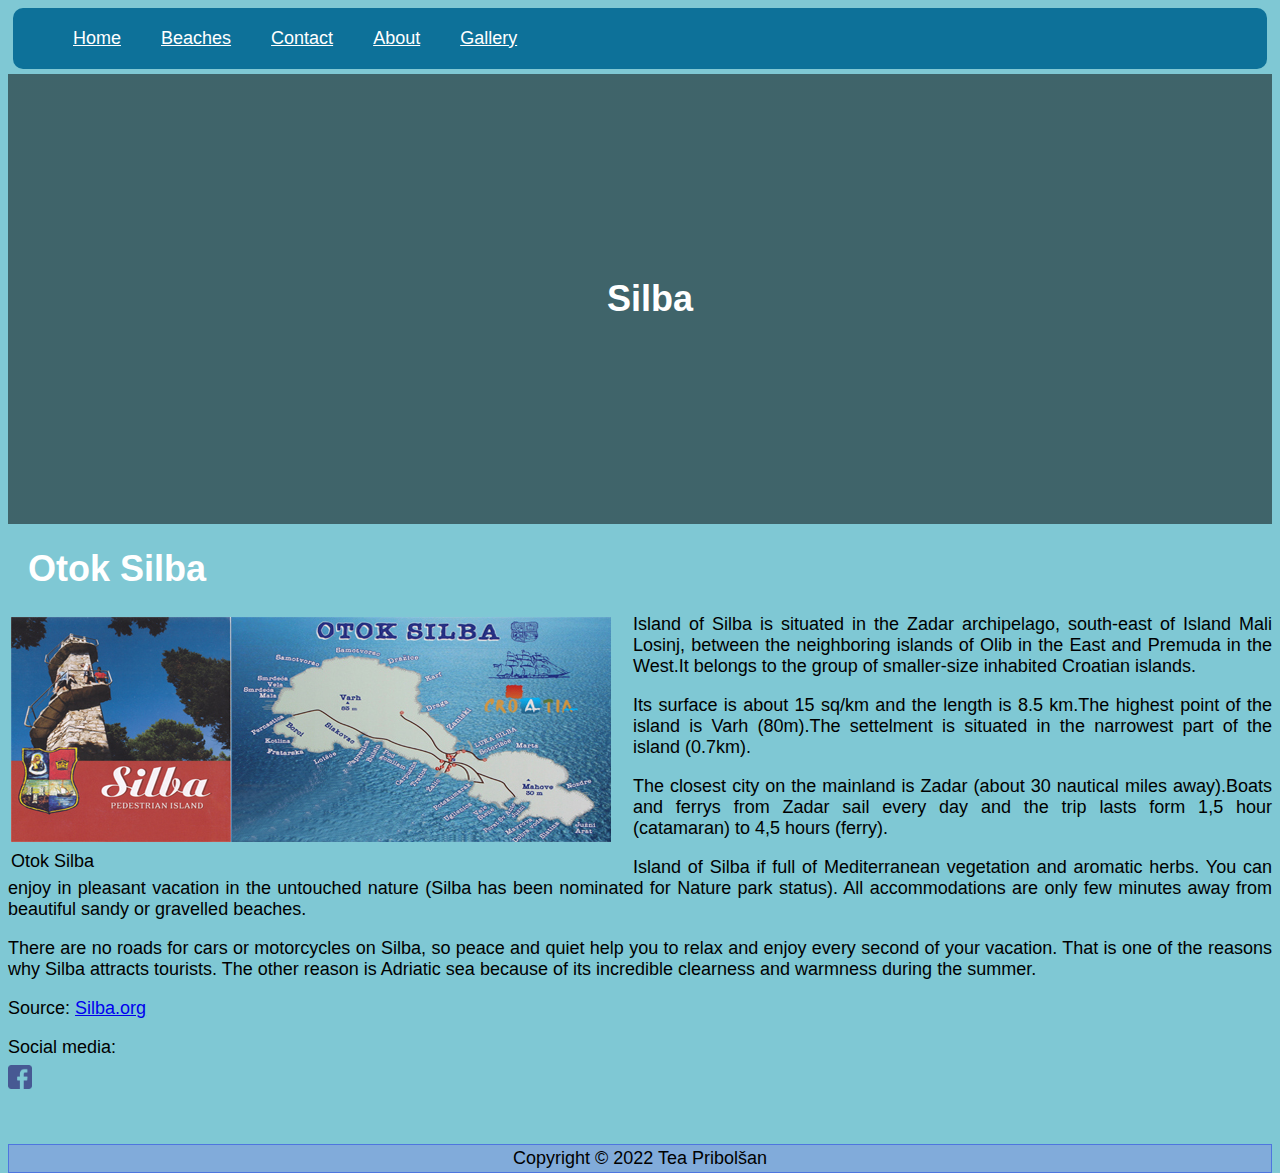
<file: projekt tea/index.html>
<!DOCTYPE html>
<html>
	<head>
		<meta charset="UTF-8">
		<link rel="stylesheet" href="style.css">
		<meta name="viewport" content="width=device-width; initial-scale=1.0; maximum-scale=1.0; user-scalable=0;">
		<meta name="author" content="Tea Pribolšan">
		<meta name="viewport" content="width=device-width, initial-scale=1.0">
        <meta name="description" content="Zadatak">
		<link rel="icon" href="favicon.ico" type="image/x-icon"/>
		<link rel="shortcut icon" href="favicon.ico" type="image/x-icon"/>
		<link href="https://fonts.googleapis.com/css?family=Oswald" rel="stylesheet"> 
		<title>Otok Silba</title>
	</head>

	<body>
		<nav>
			<ul>
			<li><a href="index.html">Home</a>
			<li><a href="beaches.html">Beaches</a>
			<li><a href="contact.html">Contact</a>
			<li><a href="about-us.html">About</a>
			<li><a href="gallery.html">Gallery</a>
			</ul>
		</nav>
		
		<div class="hero-image">
			<div class="hero-text">
				<h1>Silba</h1>
			</div>
		</div>
	
	<h1>Otok Silba</h1>
	<table style="float: left;">
        <tr>
            <td style="padding-right: 20px; ">
                <img src="img/otok_silba2.jpg" alt="otok Silba" title="otok Silba">
            </td>
        </tr>
        <tr>
            <td>
                Otok Silba
            </td>
        </tr>
    </table>

		<p>Island of Silba is situated in the Zadar archipelago, south-east of Island Mali Losinj, between the neighboring islands of Olib in the East and Premuda in the West.It belongs to the group of smaller-size inhabited Croatian islands.</p>
		<p>Its surface is about 15 sq/km and the length is 8.5 km.The highest point of the island is Varh (80m).The settelment is situated in the narrowest part of the island (0.7km).</p>
		<p>The closest city on the mainland is Zadar (about 30 nautical miles away).Boats and ferrys from Zadar sail every day and the trip lasts form 1,5 hour (catamaran) to 4,5 hours (ferry).</p>
		<p>Island of Silba if full of Mediterranean vegetation and aromatic herbs. You can enjoy in pleasant vacation in the untouched nature (Silba has been nominated for Nature park status). All accommodations are only few minutes away from beautiful sandy or gravelled beaches.</p>
		<p>There are no roads for cars or motorcycles on Silba, so peace and quiet help you to relax and enjoy every second of your vacation. That is one of the reasons why Silba attracts tourists. The other reason is Adriatic sea because of its incredible clearness and warmness during the summer.</p>
		<p>Source: <a href="http://www.silba.org/" target="_blank">Silba.org</a></p>
		<p>Social media:<br>
			<a href="https://www.facebook.com/Silba-Online-243101325755013/" target="_blank"><img src="img/facebook.png" alt="Facebook" title="Facebook" style="width:24px; margin-top:0.4em"></a>
			
		</p>

	<footer>Copyright &copy; 2022 Tea Pribolšan</footer>
</body>
</html>
</file>
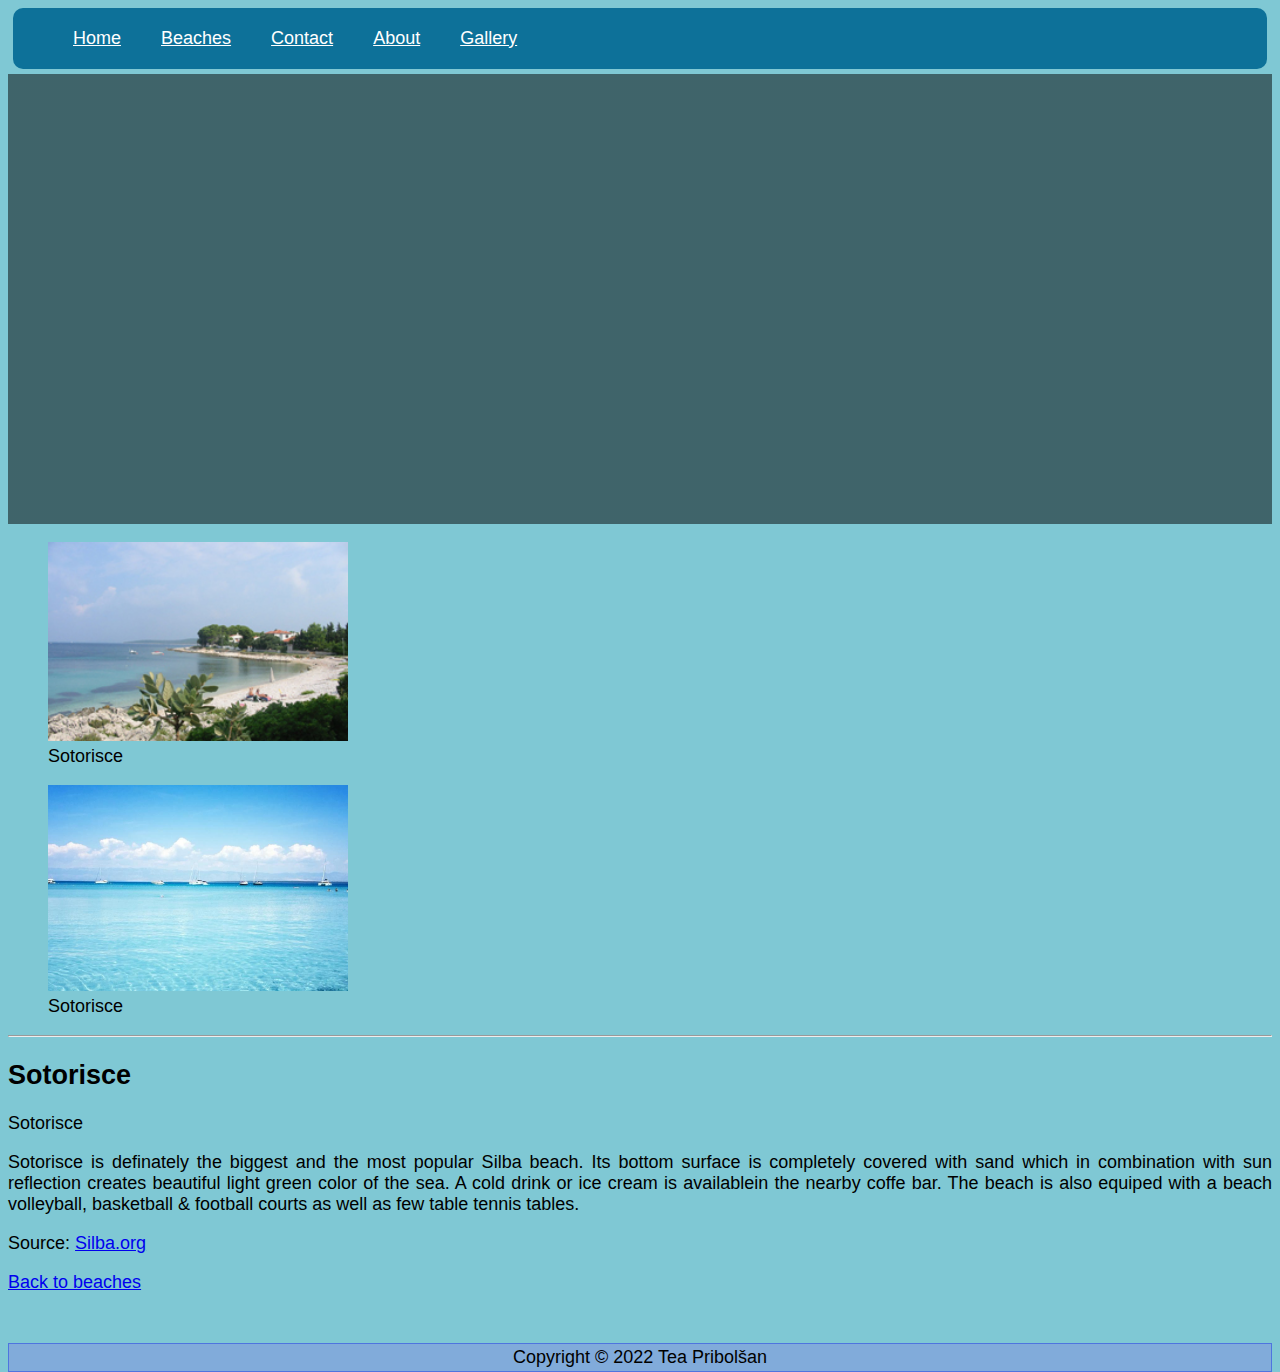
<file: projekt tea/beach-1.html>
<!DOCTYPE html>
<html>
	<head>
		<meta charset="UTF-8">
		<link rel="stylesheet" href="style.css">
		<meta name="viewport" content="width=device-width; initial-scale=1.0; maximum-scale=1.0; user-scalable=0;">
		<meta name="author" content="Tea Pribolšan">
		<meta name="viewport" content="width=device-width, initial-scale=1.0">
        <meta name="description" content="Zadatak">
		<link rel="icon" href="favicon.ico" type="image/x-icon"/>
		<link rel="shortcut icon" href="favicon.ico" type="image/x-icon"/>
		<link href="https://fonts.googleapis.com/css?family=Oswald" rel="stylesheet"> 
		<title>Otok Silba</title>
	</head>

<body>
	<nav>
		<ul>
		<li><a href="index.html">Home</a>
		<li><a href="beaches.html">Beaches</a>
		<li><a href="contact.html">Contact</a>
		<li><a href="about-us.html">About</a>
		<li><a href="gallery.html">Gallery</a>
		</ul>
	</nav>
	<div class="hero-image"></div>

		<div id="beaches_gallery">
			<figure id="1">
				<img src="beaches/beach-1.jpg" style="width:300px;"alt="Sotorisce" title="Sotorisce">
				<figcaption>Sotorisce<figcaption>
			</figure>
			<figure id="2">
				<img src="beaches/sotorisce.jpg" style="width:300px;" alt="Sotorisce" title="Sotorisce">
				<figcaption>Sotorisce<figcaption>
			</figure>
		</div>
		<hr>
		<div class="beaches">
			<h2>Sotorisce</h2>
			<p class="description">Sotorisce</p>
			<p>Sotorisce is definately the biggest and the most popular Silba beach. Its bottom surface is completely covered with sand which in combination with sun reflection creates beautiful light green color of the sea.
                A cold drink or ice cream is availablein the nearby coffe bar. The beach is also equiped with a beach volleyball, basketball & football courts as well as few table tennis tables.</p>
            
			<p>Source: <a href="http://www.silba.org/" target="_blank">Silba.org</a></p>
			<p><a href="beaches.html">Back to beaches</a></p>
		</div>
		<footer>Copyright &copy; 2022 Tea Pribolšan</footer>
</body>
</html>
</file>
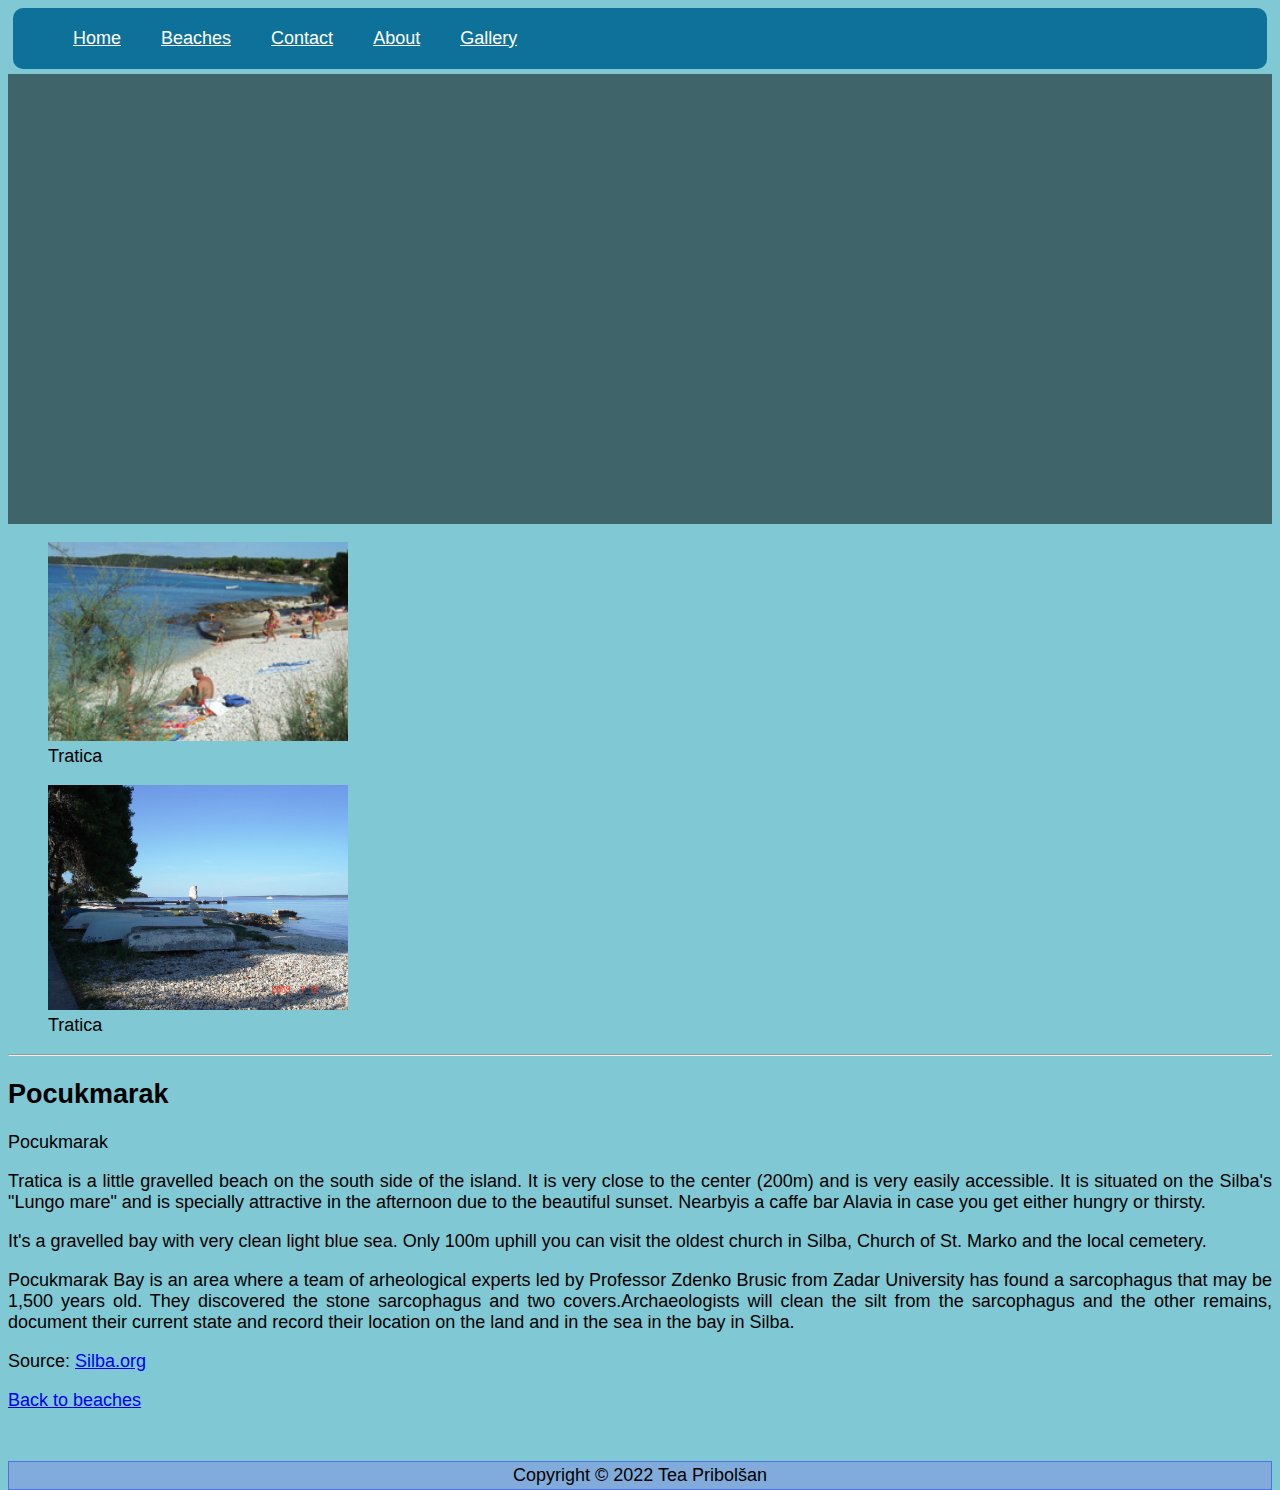
<file: projekt tea/beach-2.html>
<!DOCTYPE html>
<html>
	<head>
		<meta charset="UTF-8">
		<link rel="stylesheet" href="style.css">
		<meta name="viewport" content="width=device-width; initial-scale=1.0; maximum-scale=1.0; user-scalable=0;">
		<meta name="author" content="Tea Pribolšan">
		<meta name="viewport" content="width=device-width, initial-scale=1.0">
        <meta name="description" content="Zadatak">
		<link rel="icon" href="favicon.ico" type="image/x-icon"/>
		<link rel="shortcut icon" href="favicon.ico" type="image/x-icon"/>
		<link href="https://fonts.googleapis.com/css?family=Oswald" rel="stylesheet"> 
		<title>Otok Silba</title>
	</head>

<body>
	<nav>
		<ul>
		<li><a href="index.html">Home</a>
		<li><a href="beaches.html">Beaches</a>
		<li><a href="contact.html">Contact</a>
		<li><a href="about-us.html">About</a>
		<li><a href="gallery.html">Gallery</a>
		</ul>
	</nav>
	<div class="hero-image"></div>

		<div id="beaches_gallery">
			<figure id="1">
				<img src="beaches/beach-2.jpg" style="width:300px;"alt="Tratica" title="Tratica">
				<figcaption>Tratica<figcaption>
			</figure>
			<figure id="2">
				<img src="beaches/tratica.jpg" style="width:300px;" alt="Tratica" title="Tratica">
				<figcaption>Tratica<figcaption>
			</figure>
		</div>
		<hr>
		<div class="beaches">
			<h2>Pocukmarak</h2>
			<p class="description">Pocukmarak</p>
			<p>Tratica is a little gravelled beach on the south side of the island. It is very close to the center (200m) and is very easily accessible. It is situated on the Silba's "Lungo mare" and 
                is specially attractive in the afternoon due to the beautiful sunset. Nearbyis a caffe bar Alavia in case you get either hungry or thirsty.
            <p>It's a gravelled bay with very clean light blue sea. Only 100m uphill you can visit the oldest church in Silba, Church of St. Marko and the local cemetery.</p>
			<p>Pocukmarak Bay is an area where a team of arheological experts led by Professor Zdenko Brusic from Zadar University has found a sarcophagus that may be 1,500 years old. They discovered the stone 
                sarcophagus and two covers.Archaeologists will clean the silt from the sarcophagus and the other remains, document their current state and record their location on the land and in the sea in the bay in Silba.</p>
			<p>Source: <a href="http://www.silba.org/" target="_blank">Silba.org</a></p>
			<p><a href="beaches.html">Back to beaches</a></p>
		</div>
		<footer>Copyright &copy; 2022 Tea Pribolšan</footer>
</body>
</html>
</file>
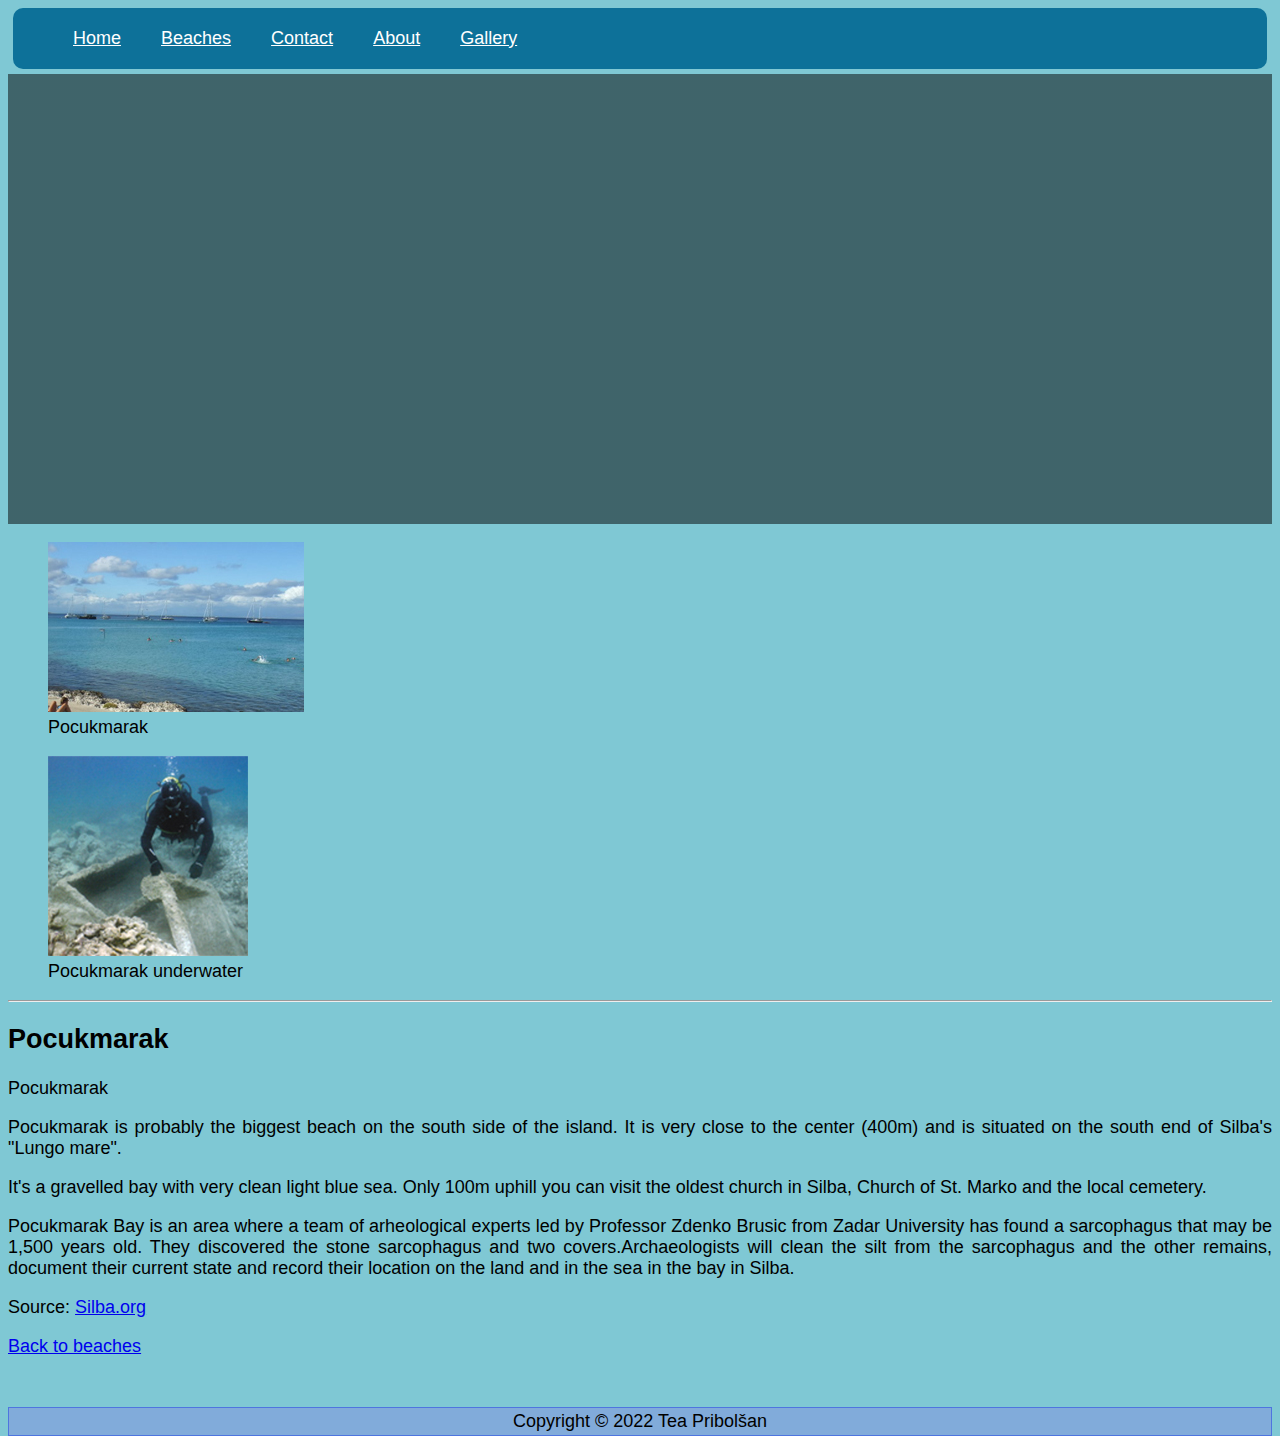
<file: projekt tea/beach-3.html>
<!DOCTYPE html>
<html>
	<head>
		<meta charset="UTF-8">
		<link rel="stylesheet" href="style.css">
		<meta name="viewport" content="width=device-width; initial-scale=1.0; maximum-scale=1.0; user-scalable=0;">
		<meta name="author" content="Tea Pribolšan">
		<meta name="viewport" content="width=device-width, initial-scale=1.0">
        <meta name="description" content="Zadatak">
		<link rel="icon" href="favicon.ico" type="image/x-icon"/>
		<link rel="shortcut icon" href="favicon.ico" type="image/x-icon"/>
		<link href="https://fonts.googleapis.com/css?family=Oswald" rel="stylesheet"> 
		<title>Otok Silba</title>
	</head>

<body>
	<nav>
		<ul>
		<li><a href="index.html">Home</a>
		<li><a href="beaches.html">Beaches</a>
		<li><a href="contact.html">Contact</a>
		<li><a href="about-us.html">About</a>
		<li><a href="gallery.html">Gallery</a>
		</ul>
	</nav>
	<div class="hero-image"></div>

		<div id="beaches_gallery" style="width: 300px;">
			<figure id="1">
				<img src="beaches/beach-3.jpg" alt="Pocukmarak" title="Pocukmarak">
				<figcaption>Pocukmarak<figcaption>
			</figure>
			<figure id="2">
				<img src="beaches/pocukmarak.jpg" alt="Pocukmarak underwater" title="Pocukmarak underwater">
				<figcaption>Pocukmarak underwater<figcaption>
			</figure>
		</div>
		<hr>
		<div class="beaches">
			<h2>Pocukmarak</h2>
			<p class="description">Pocukmarak</p>
			<p>Pocukmarak is probably the biggest beach on the south side of the island. It is very close to the center (400m) and is situated on the south end of Silba's "Lungo mare". </p>
            <p>It's a gravelled bay with very clean light blue sea. Only 100m uphill you can visit the oldest church in Silba, Church of St. Marko and the local cemetery.</p>
			<p>Pocukmarak Bay is an area where a team of arheological experts led by Professor Zdenko Brusic from Zadar University has found a sarcophagus that may be 1,500 years old. They discovered the stone sarcophagus and two covers.Archaeologists will clean the silt from the sarcophagus and the other remains, document their current state and record their location on the land and in the sea in the bay in Silba.</p>
			<p>Source: <a href="http://www.silba.org/" target="_blank">Silba.org</a></p>
			<p><a href="beaches.html">Back to beaches</a></p>
		</div>
		<footer>Copyright &copy; 2022 Tea Pribolšan</footer>
</body>
</html>
</file>
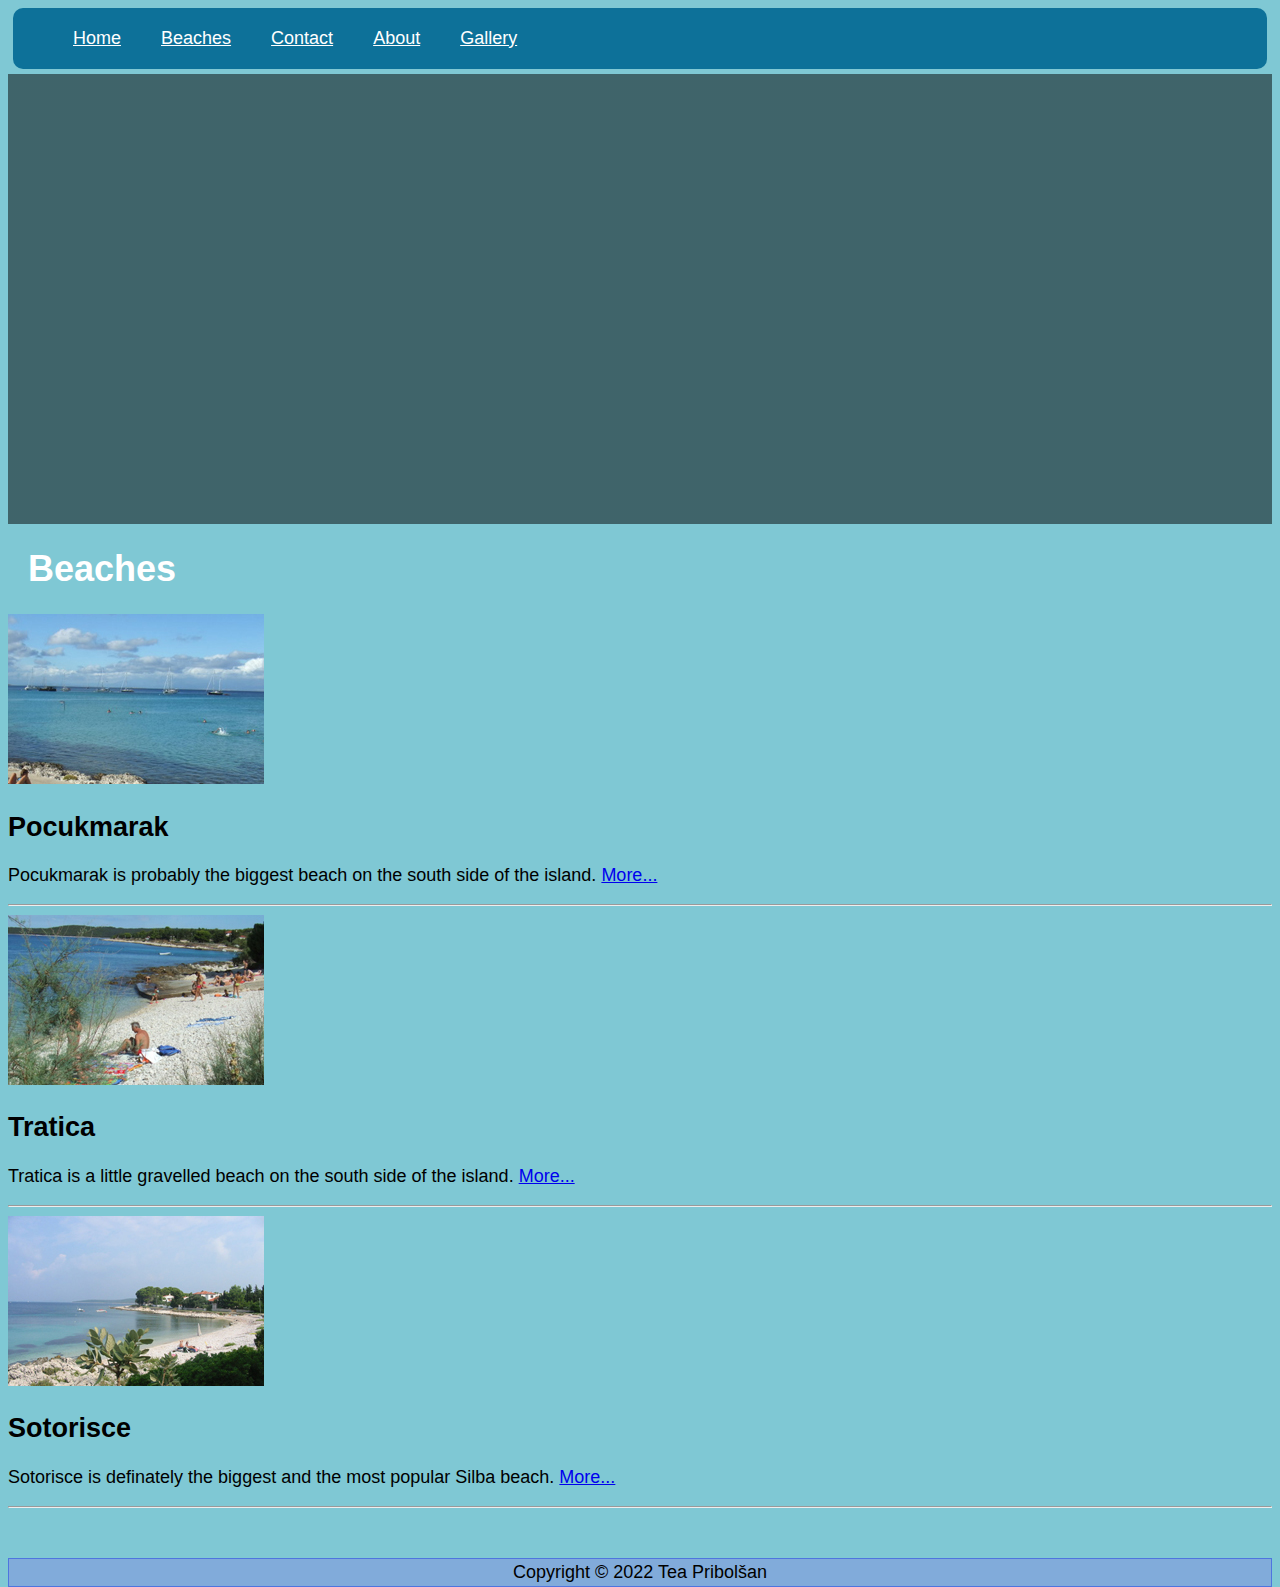
<file: projekt tea/beaches.html>
<!DOCTYPE html>
<html>
	<head>
		<meta charset="UTF-8">
		<link rel="stylesheet" href="style.css">
		<meta name="viewport" content="width=device-width; initial-scale=1.0; maximum-scale=1.0; user-scalable=0;">
		<meta name="author" content="Tea Pribolšan">
		<meta name="viewport" content="width=device-width, initial-scale=1.0">
        <meta name="description" content="Zadatak">
		<link rel="icon" href="favicon.ico" type="image/x-icon"/>
		<link rel="shortcut icon" href="favicon.ico" type="image/x-icon"/>
		<link href="https://fonts.googleapis.com/css?family=Oswald" rel="stylesheet"> 
		<title>Otok Silba</title>
	</head>

	<body>
		<nav>
			<ul>
			<li><a href="index.html">Home</a>
			<li><a href="beaches.html">Beaches</a>
			<li><a href="contact.html">Contact</a>
			<li><a href="about-us.html">About</a>
			<li><a href="gallery.html">Gallery</a>
			</ul>
		</nav>
		<div class="hero-image"></div>

		<h1>Beaches</h1>
		<div class="beaches">
            <a href="beach-3.html"><img src="beaches/beach-3.jpg"  alt="Pocukmarak" title="Pocukmarak"></a>
			<h2>Pocukmarak</h2>
			<p>Pocukmarak is probably the biggest beach on the south side of the island. <a href="beach-3.html"> More...</a></p>
			<hr>
			<a href="beach-2.html"><img src="beaches/beach-2.jpg"alt="Tratica" title="Tratica"></a>
			<h2>Tratica</h2>
			<p>Tratica is a little gravelled beach on the south side of the island. <a href="beach-2.html"> More...</a></p>
			<hr>
			<a href="beach-1.html"><img src="beaches/beach-1.jpg" alt="Sotorisce" title="Sotorisce"></a>
			<h2>Sotorisce</h2>
			<p>Sotorisce is definately the biggest and the most popular Silba beach. <a href="beach-1.html"> More...</a></p>
			<hr>
		</div>

		<footer>Copyright &copy; 2022 Tea Pribolšan</footer>
</body>
</html>
</file>
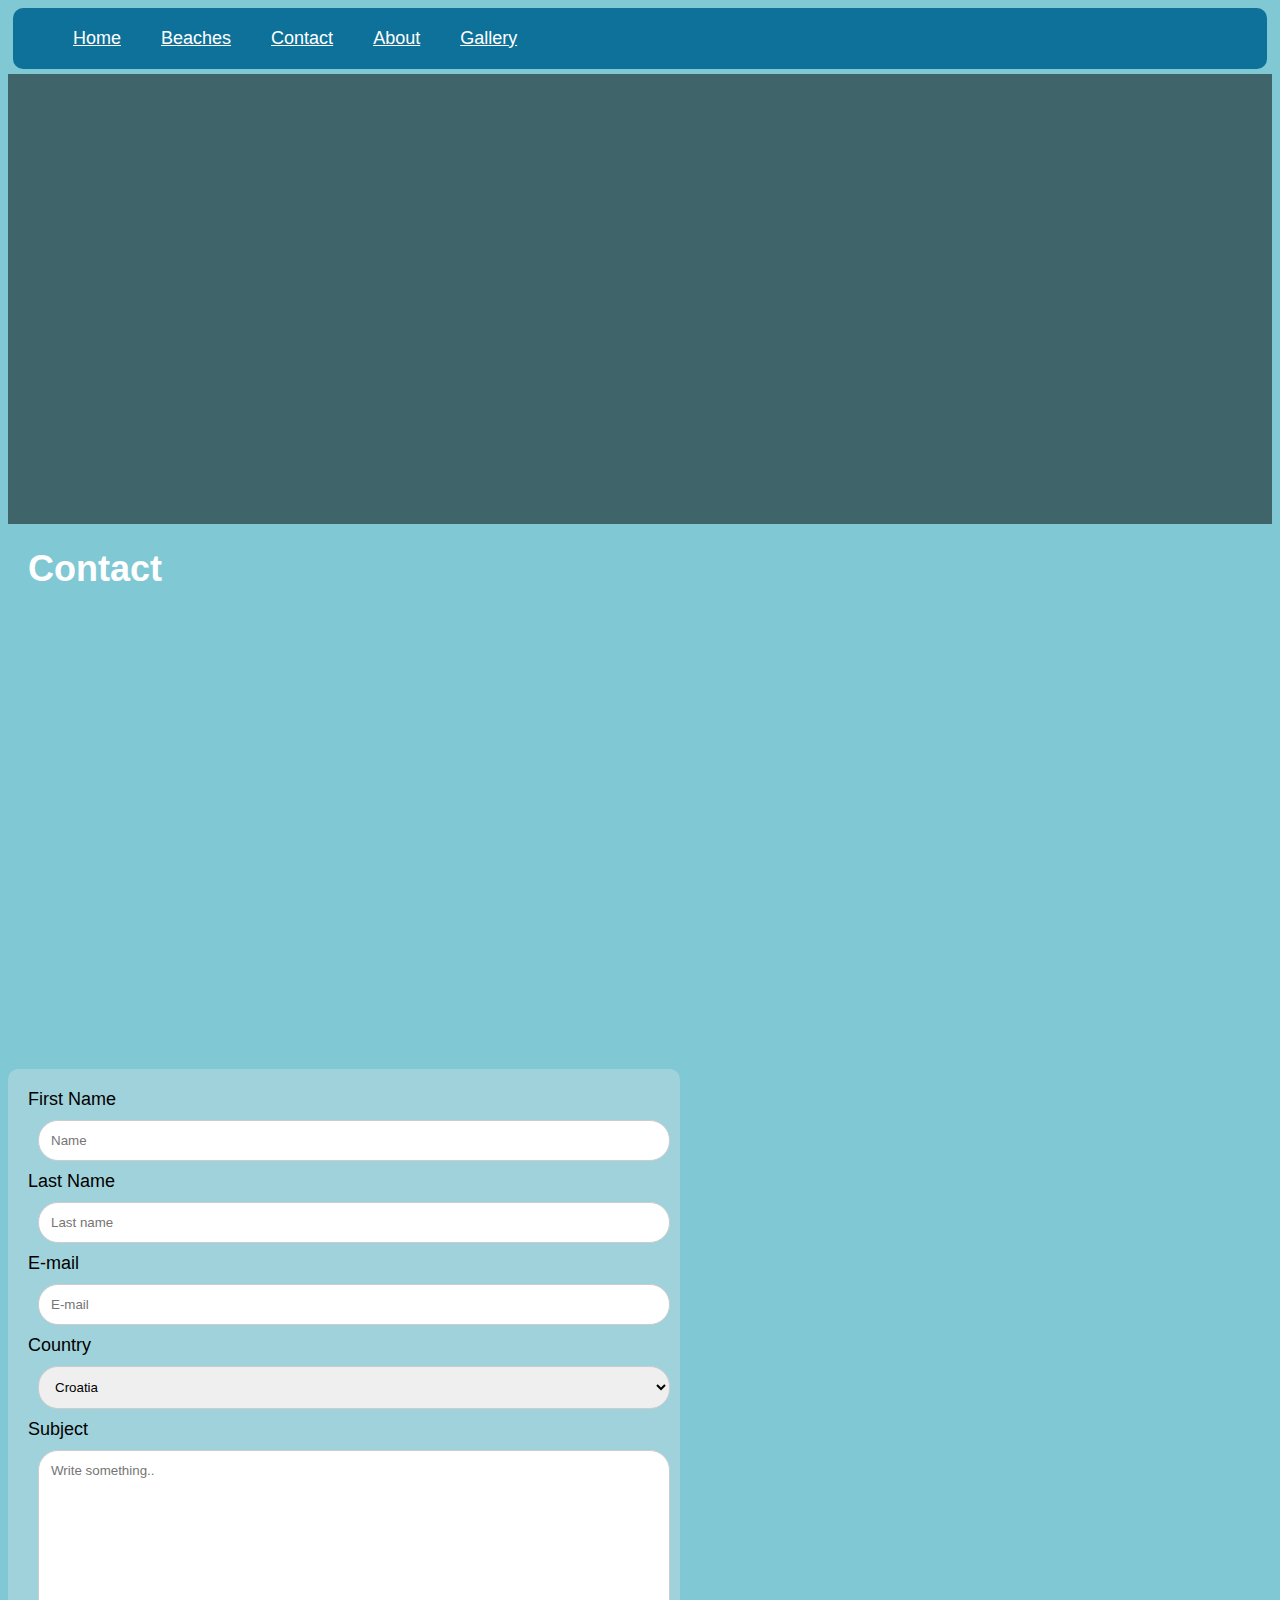
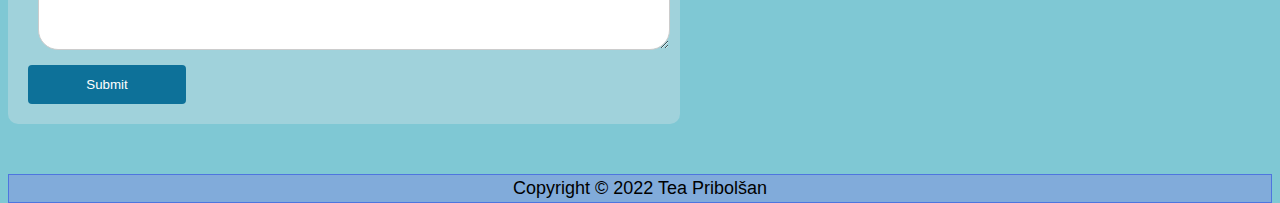
<file: projekt tea/contact.html>
<!DOCTYPE html>
<html>
	<head>
		<meta charset="UTF-8">
		<link rel="stylesheet" href="style.css">
		<meta name="viewport" content="width=device-width; initial-scale=1.0; maximum-scale=1.0; user-scalable=0;">
		<meta name="author" content="Tea Pribolšan">
		<meta name="viewport" content="width=device-width, initial-scale=1.0">
        <meta name="description" content="Zadatak">
		<link rel="icon" href="favicon.ico" type="image/x-icon"/>
		<link rel="shortcut icon" href="favicon.ico" type="image/x-icon"/>
		<link href="https://fonts.googleapis.com/css?family=Oswald" rel="stylesheet"> 
		<title>Otok Silba</title>
	</head>

	<body>
		<nav>
			<ul>
			<li><a href="index.html">Home</a>
			<li><a href="beaches.html">Beaches</a>
			<li><a href="contact.html">Contact</a>
			<li><a href="about-us.html">About</a>
			<li><a href="gallery.html">Gallery</a>
			</ul>
		</nav>
		<div class="hero-image"></div>

		<h1>Contact</h1>
		<div id="contact">
			<iframe src="https://www.google.com/maps/embed?pb=!1m18!1m12!1m3!1d45625.33896457343!2d14.658954537919119!3d44.38013870025064!2m3!1f0!2f0!3f0!3m2!1i1024!2i768!4f13.1!3m3!1m2!1s0x4762424de5b28b4d%3A0x89924b625df6d771!2sSilba!5e0!3m2!1sen!2shr!4v1642458735092!5m2!1sen!2shr" 
			width="500" height="450" style="border:0;" allowfullscreen="" loading="lazy"></iframe>
				
				<div class="container">
					<form action="#">
				<label for="fname">First Name</label>
				<input type="text" id="fname" name="firstname" placeholder="Name" required>

				<label for="lname">Last Name</label>
				<input type="text" id="lname" name="lastname" placeholder="Last name" required>
				
				<label for="lname">E-mail</label>
				<input type="email" id="email" name="email" placeholder="E-mail" required>

				<label for="country">Country</label>
				<select id="country" name="country">
				  <option value="">Please select</option>
				  <option value="IT">Italy</option>
				  <option value="HR" selected>Croatia</option>
				  <option value="GER">Germany</option>
				  <option value="SLO">Slovenia</option>
				</select>

				<label for="subject">Subject</label>
				<textarea id="subject" name="subject" placeholder="Write something.." style="height:200px"></textarea>

				<input type="submit" value="Submit">
			</form>
		</div>
		<footer>Copyright &copy; 2022 Tea Pribolšan</footer>
</body>
</html>
</file>
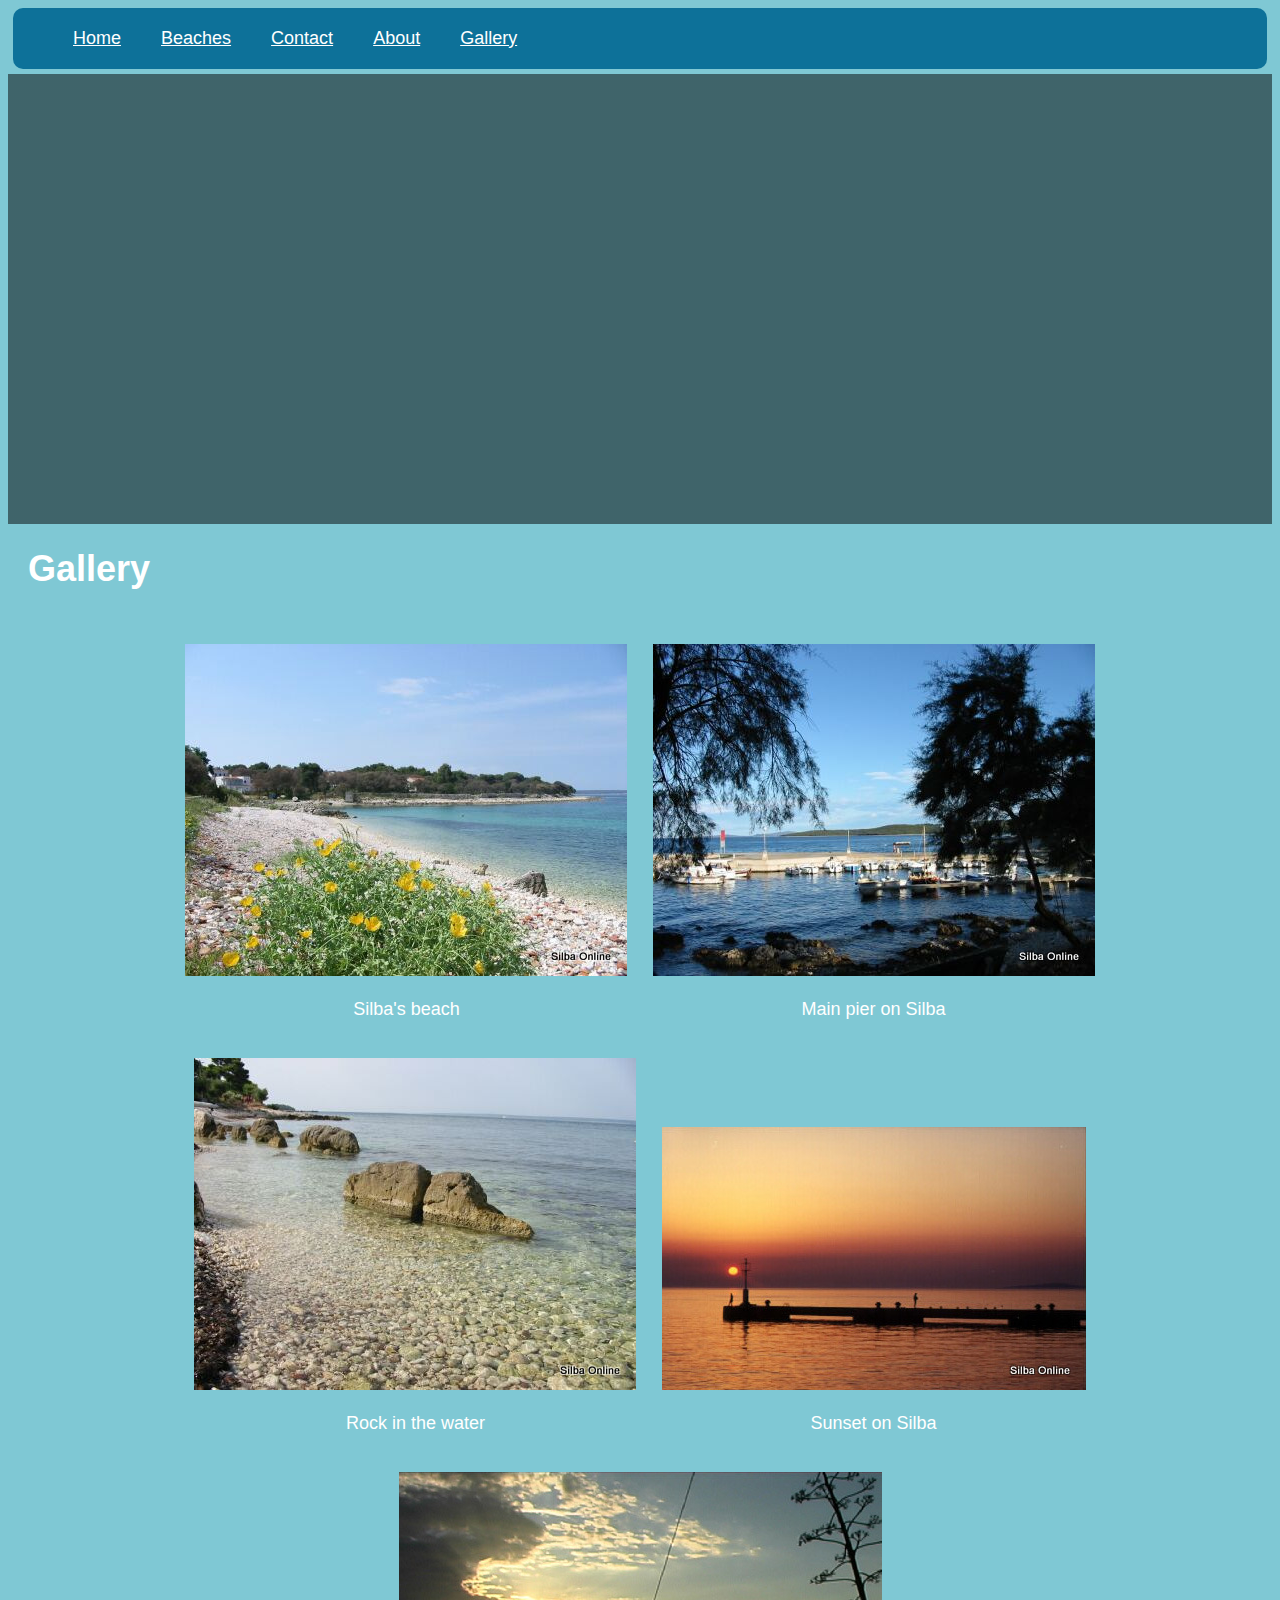
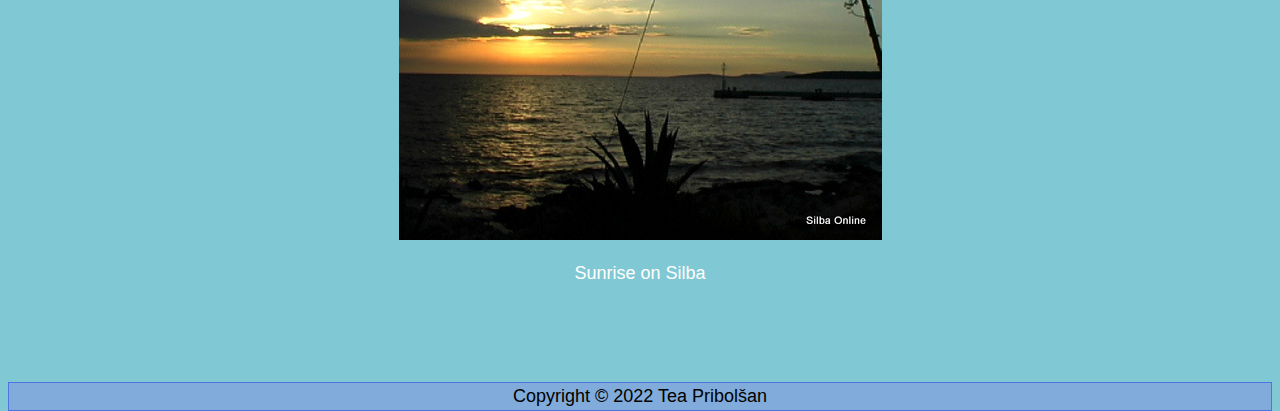
<file: projekt tea/gallery.html>
<!DOCTYPE html>
<html>
	<head>
		<meta charset="UTF-8">
		<link rel="stylesheet" href="style.css">
		<meta name="viewport" content="width=device-width; initial-scale=1.0; maximum-scale=1.0; user-scalable=0;">
		<meta name="author" content="Tea Pribolšan">
		<meta name="viewport" content="width=device-width, initial-scale=1.0">
        <meta name="description" content="Zadatak">
		<link rel="icon" href="favicon.ico" type="image/x-icon"/>
		<link rel="shortcut icon" href="favicon.ico" type="image/x-icon"/>
		<link href="https://fonts.googleapis.com/css?family=Oswald" rel="stylesheet"> 
		<title>Otok Silba</title>
	</head>

	<body>
		<nav>
			<ul>
			<li><a href="index.html">Home</a>
			<li><a href="beaches.html">Beaches</a>
			<li><a href="contact.html">Contact</a>
			<li><a href="about-us.html">About</a>
			<li><a href="gallery.html">Gallery</a>
			</ul>
		</nav>
		<div class="hero-image"></div>

		<h1>Gallery</h1>
		<div class="gallery">
		<div class="picture">
			<img src="gallery/beach.jpg" alt="Beach" title="Beach">
			<p>Silba's beach<p>
		</div>
		<div class="picture">
			<img src="gallery/pier.jpg" alt="Pier" title="Pier">
			<p>Main pier on Silba<p>
		</div>
		<div class="picture">
			<img src="gallery/rock.jpg" alt="Rock" title="Rock">
			<p>Rock in the water<p>
		</div>
		<div class="picture">
			<img src="gallery/sunset.jpg" alt="Sunset" title="Sunset">
			<p>Sunset on Silba<p>
			</div>
		<div class="picture">
			<img src="gallery/sunset3.jpg" alt="Sunset 3" title="Sunset 3">
			<p>Sunrise on Silba<p>
			</div>
		</div>

		<footer>Copyright &copy; 2022 Tea Pribolšan</footer>
</body>
</html>
</file>
<file: projekt tea/style.css>
body, html {
	font-size: 18px;
    height: 100%;
    background-color: #7fc8d4;
    font-family: Arial, Helvetica, sans-serif;
}

.topnav {
    background-color: #0d7199;
    overflow: hidden;
}


ul {
	list-style-type: none;
	margin: 5px;
	overflow: hidden;
	background-color: #0d7199;
	border-radius: 10px;
}
li {
	float: left;
}
li a {
	display: inline-block;
	color: white;
	text-align: center;
	padding: 20px;
	text-decoration: underline;
}
li a:hover {
	background-color: #5e9bb3;
	font-weight: bold;
	font-style: italic;
}

.hero-image {
	background-image: linear-gradient(rgba(0, 0, 0, 0.5), rgba(0, 0, 0, 0.5)),url("https://www.yachtscroatia.hr/wp-content/uploads/2021/10/Otok-Silba-01.jpg");
	height: 50%;
	background-position: center;
	background-repeat: no-repeat;
	position: relative;
}
  
.hero-text {
	text-align: center;
	position: absolute;
	top: 50%;
	left: 50%;
	transform: translate(-50%, -50%);
	color: white;
}

h1{
	color: white;
	margin-left: 20px;
}
footer {
    text-align: center;
    padding: 3px;
    background-color: #81abda;
    color: black;
    margin: auto;
    margin-top: 50px;
    border: 1px solid #4e75df;
    background-attachment: fixed;
}

.container {
	border-radius: 10px;
	background-color: #a0d2db;
	padding: 20px;
	width: 50%;
	
}


input[type=text], input[type=email], select, textarea {
    width: 100%;
    padding: 12px;
    border: 1px solid #ccc;
    border-radius: 20px;
    box-sizing: border-box;
    margin: 10px;
	font-family: Arial, Helvetica, sans-serif;
}

input[type=submit] {
    display: block;
	background-color: #0d7199;
    color: white;
    padding: 12px 20px;
    border: none;
    border-radius: 4px;
    cursor: pointer;
	width: 25%;
}
input[type=submit]:hover {
    background-color: #df1e1e;
}

p{
	text-align: justify;
}

a h2{
	color:#3b71af;
	text-decoration: none;
}


.gallery{
	margin: 0 auto;
	padding: 20px;
	text-align: center;
}
  
.picture {  
	display: inline-block;
	margin: 10px;
	position: relative;
	height: auto;
}
.polaroid img {
	height:100px;
	width: 200px;;
  }
 
.picture p {
	color: rgb(255, 255, 255);
	text-align: center;
	width: 100%;
  }
</file>
